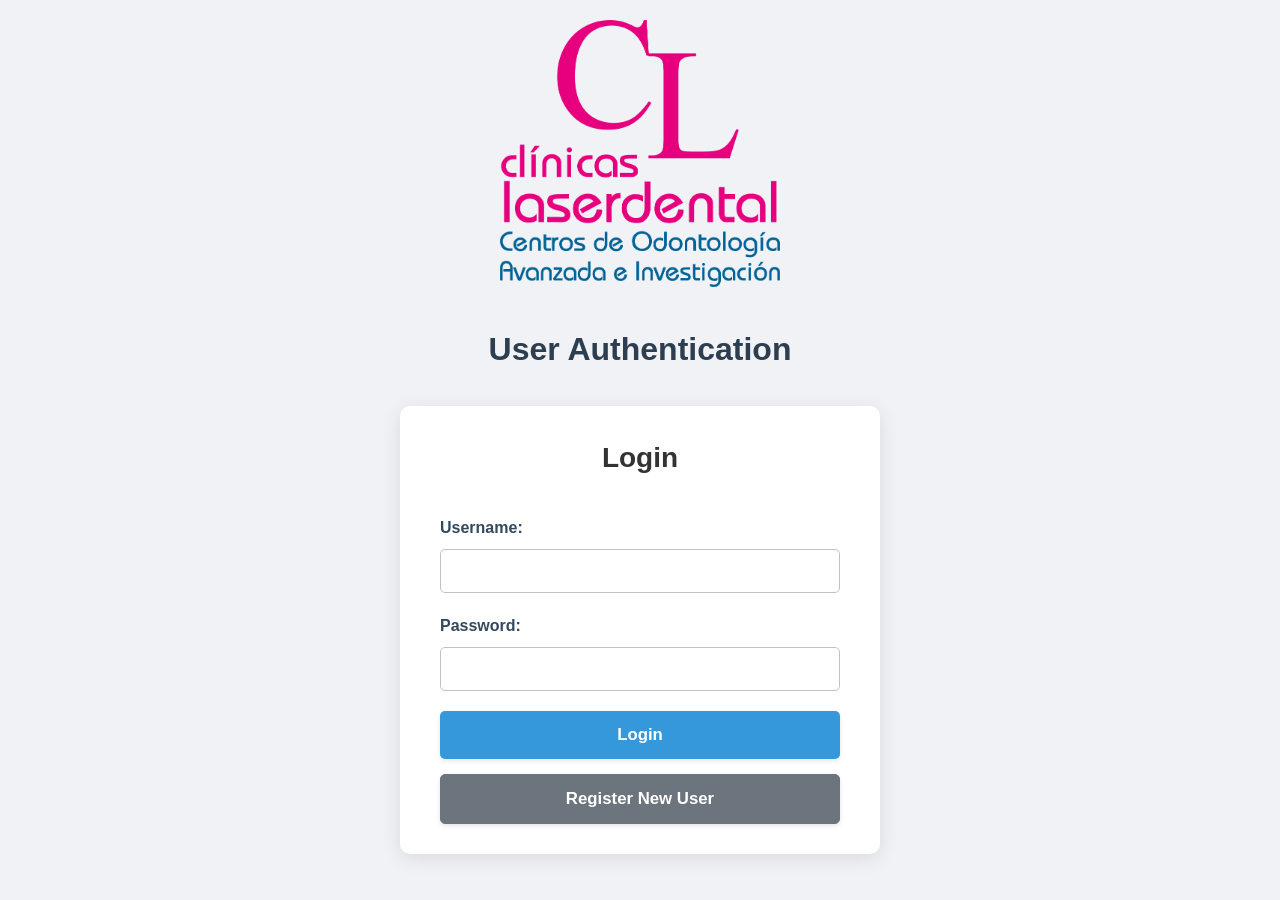
<file: index.html>
<!DOCTYPE html>
<html lang="en">
<head>
    <meta charset="UTF-8">
    <meta name="viewport" content="width=device-width, initial-scale=1.0">
    <title>User Authentication</title>
    <link rel="stylesheet" href="css/style.css">
</head>
<body>
<div class="page-container">
    <div style="text-align: center; margin-bottom: 30px;"> <!-- Wrapper for centering logo -->
        <img src="logo_laserdental.png" alt="LaserDental Clinic Logo" id="loginLogo" />
    </div>

    <h1>User Authentication</h1>

    <!-- Login Section Remains Visible -->
    <div class="auth-section" id="loginSection"> <!-- Added id for clarity if needed -->
        <h2>Login</h2>
        <form id="loginForm">
            <div>
                <label for="loginUsername">Username:</label>
                <input type="text" id="loginUsername" name="loginUsername" required>
            </div>
            <div>
                <label for="loginPassword">Password:</label>
                <input type="password" id="loginPassword" name="loginPassword" required>
            </div>
            <button type="submit" id="loginButton" class="button-style">Login</button>
            <p id="loginMessage" class="message-area"></p>
            <button type="button" id="openRegistrationModalButton" class="button-style secondary-button" style="margin-top: 15px;">Register New User</button>
        </form>
    </div>
</div> <!-- .page-container closes -->

<!-- New Registration Modal (Outside the main flow of .auth-section for login) -->
<div id="registrationModal" class="modal" style="display: none;"> <!-- Initially hidden -->
    <div class="modal-content auth-section"> <!-- Re-using .auth-section for styling consistency, or a more specific .modal-form-section -->
        <span id="closeRegModalButton" class="close-button">&times;</span>
        <h2>Register New User</h2>
        <form id="modalRegistrationForm"> <!-- New ID for this form -->
            <div>
                <label for="modalRegUsername">Username:</label>
                <input type="text" id="modalRegUsername" name="modalRegUsername" required />
            </div>
            <div>
                <label for="modalRegPassword">Password:</label>
                <input type="password" id="modalRegPassword" name="modalRegPassword" required />
            </div>
            <!-- Optional: Confirm Password field
            <div>
                <label for="modalRegConfirmPassword">Confirm Password:</label>
                <input type="password" id="modalRegConfirmPassword" name="modalRegConfirmPassword" required />
            </div>
            -->
            <button type="submit" id="modalRegButton" class="button-style">Register</button>
            <p class="message-area" id="modalRegMessage"></p>
        </form>
    </div>
</div>

<script src="js/auth.js"></script>
</body>
</html>
</file>
<file: css/style.css>
/* Global Resets and Base Styles */
* {
    margin: 0;
    padding: 0;
    box-sizing: border-box;
}

body {
    font-family: 'Segoe UI', Tahoma, Geneva, Verdana, sans-serif; /* Modern font stack */
    line-height: 1.6; /* Improved readability */
    background-color: #f0f2f5; /* Softer background color */
    color: #333; /* Default text color */
    padding: 0; /* Remove body padding, handle spacing with containers */
    margin: 0; /* Ensure no default margin */
}

/* General container for pages to allow padding and max-width */
.page-container {
    max-width: 1200px;
    margin: 0 auto; /* Center content */
    padding: 20px;
}

/* Logo Styling */
#loginLogo {
    display: inline-block; /* Behaves well with text-align:center on parent */
    max-width: 280px;   /* Adjusted max-width */
    height: auto;       /* Maintain aspect ratio */
    /* margin-bottom: 20px; /* This is handled by the wrapper div's style attribute in HTML */
}


/* Headings */
h1, h2 {
    color: #2c3e50; /* Darker, more modern blue/grey */
    margin-bottom: 20px;
}
h1 {
    font-size: 2em;
    text-align: center; /* Center main page titles */
    margin-bottom: 30px;
}
h2 {
    font-size: 1.5em;
    border-bottom: 1px solid #e0e0e0; /* Subtle separator for sections */
    padding-bottom: 10px;
    margin-top: 30px; /* Space above section titles */
}

/* Form container sections */
.auth-section { /* Specific styling for login/registration page sections */
    background-color: #ffffff;
    padding: 30px 40px; /* Increased padding for a more spacious feel */
    margin-left: auto;  /* Center the auth sections */
    margin-right: auto; /* Center the auth sections */
    margin-bottom: 30px;
    border-radius: 10px; /* Slightly more rounded */
    box-shadow: 0 4px 20px rgba(0, 0, 0, 0.1); /* More pronounced shadow */
    max-width: 480px; /* Max width for login/reg forms */
}
.auth-section:last-child {
    margin-bottom: 0;
}

.dashboard-section { /* Retain original dashboard section styling if different */
    background-color: #ffffff;
    padding: 25px;
    margin-bottom: 30px;
    border-radius: 8px;
    box-shadow: 0 2px 15px rgba(0, 0, 0, 0.08);
}
.dashboard-section:last-child {
    margin-bottom: 0;
}

/* Headings within Auth Sections */
.auth-section h2 {
    text-align: center;
    margin-bottom: 25px; /* More space below h2 */
    color: #333;
    font-size: 1.75em; /* Larger for section titles like Register/Login */
    border-bottom: none; /* Remove global h2 border for auth context */
    margin-top: 0; /* Remove global h2 margin-top for auth context */
}


/* Form Element Styling */
.auth-section form div { /* Target form groups within auth sections */
    margin-bottom: 20px; /* More space between form fields */
}

form div { /* General form div, ensure it doesn't conflict or make more specific */
    margin-bottom: 15px; /* Increased spacing */
}

label {
    display: block;
    margin-bottom: 8px; /* Increased spacing */
    color: #34495e; /* Darker label color */
    font-weight: 600; /* Slightly bolder labels */
}

input[type="text"],
input[type="password"] {
    width: 100%; /* Full width */
    padding: 12px; /* Increased padding */
    border: 1px solid #bdc3c7; /* Softer border color */
    border-radius: 5px; /* Slightly more rounded */
    font-size: 1em; /* Consistent font size */
    transition: border-color 0.3s ease, box-shadow 0.3s ease;
}

input[type="text"]:focus,
input[type="password"]:focus {
    border-color: #3498db; /* Highlight color on focus */
    box-shadow: 0 0 0 3px rgba(52, 152, 219, 0.1); /* Subtle glow on focus */
    outline: none;
}

/* General Button Styling */
.button-style {
    display: inline-block;
    background-color: #3498db; /* Primary button color (blue) */
    color: white;
    padding: 12px 20px; /* Adjusted padding */
    border: none;
    border-radius: 5px;
    cursor: pointer;
    font-size: 1em; /* Consistent font size */
    font-weight: 600;
    text-align: center;
    transition: background-color 0.2s ease, transform 0.1s ease;
    box-shadow: 0 2px 5px rgba(0,0,0,0.1);
    width: 100%; /* Make buttons full-width within forms by default */
}

.button-style:hover {
    background-color: #2980b9; /* Darker shade on hover */
}

.button-style:active {
    transform: translateY(1px); /* Slight press effect */
    box-shadow: 0 1px 3px rgba(0,0,0,0.1);
}

.button-style:disabled {
    background-color: #bdc3c7; /* Muted color for disabled */
    cursor: not-allowed;
    box-shadow: none;
}

/* Specific button overrides if needed (e.g., logout) */
#logoutButton {
    background-color: #e74c3c; /* Red for logout/danger */
}
#logoutButton:hover {
    background-color: #c0392b; /* Darker red on hover */
}

/* Message Area Styling */
.message-area {
    margin-top: 15px;
    padding: 12px;
    border-radius: 5px;
    font-size: 0.95em;
    text-align: center;
    display: none; /* Hide by default, JS will show */
}

.message-area.success {
    color: #1abc9c; /* Green for success */
    background-color: #e8f8f5;
    border: 1px solid #a3e9d7;
    display: block; /* Show when class is added */
}

.message-area.error {
    color: #e74c3c; /* Red for error */
    background-color: #fdedec;
    border: 1px solid #f5b7b1;
    display: block; /* Show when class is added */
}

/* Ensure old form styling is overridden or removed if not needed */
/* General form styling - should be minimal if sections handle background/padding */
form {
    /* background-color: transparent; Already handled by .auth-section */
    padding: 0;
    margin-bottom: 0;
    /* border-radius: 0; */ /* Not needed if form is just a semantic tag here */
    /* box-shadow: none; */ /* Not needed */
}

/* Apply full-width specifically to buttons within .auth-section forms if desired */
.auth-section form .button-style {
    width: 100%;
    padding-top: 14px; /* Slightly taller buttons */
    padding-bottom: 14px;
    font-size: 1.05em;
}


/* Remove old button styling for submit buttons if .button-style is comprehensive */
button[type="submit"] {
   /* All styling is now handled by .button-style */
}
button[type="submit"]:hover {
   /* All styling is now handled by .button-style */
}
/* Remove old message styling if .message-area is comprehensive */
#regMessage, #loginMessage {
    /* Styling handled by .message-area */
}
.success {
    /* Styling handled by .message-area.success */
}
.error {
    /* Styling handled by .message-area.error */
}

/* Secondary Button Style (for "Register New User" button) */
.button-style.secondary-button {
    background-color: #6c757d; /* Bootstrap's secondary color */
    color: white;
    border: 1px solid #6c757d; /* Or a slightly darker shade like #5a6268 */
    /* width: 100%; /* It inherits this from .button-style if that's the default */
}

.button-style.secondary-button:hover {
    background-color: #5a6268;
    border-color: #545b62;
}

/* Styling for buttons within the main page header */
body > .page-container > header { /* More specific selector for the main page header */
    display: flex;
    justify-content: space-between;
    align-items: center;
    /* padding-bottom, border-bottom, margin-bottom are already defined for header globally */
}

body > .page-container > header > div { /* Wrapper for header buttons */
    display: flex; /* Align buttons in a row */
    gap: 10px; /* Space between buttons in the header */
}

body > .page-container > header .button-style { /* Target buttons within this specific header */
    width: auto; /* Override the default 100% width from .button-style for header buttons */
    padding: 8px 15px; /* Potentially custom padding for header buttons */
    font-size: 0.9em; /* Slightly smaller font for header buttons */
    /* margin-left: 10px; /* Replaced by gap on the parent div */
}
/* Ensure #logoutButton (which is a .danger-button) also respects this sizing if it's in the header */
body > .page-container > header #logoutButton.button-style {
    /* Specific overrides for logout button in header if needed, beyond .danger-button */
}


/* General .danger-button style (if not already fully defined or needs adjustment) */
.danger-button {
    background-color: #e74c3c; /* Standard red for danger */
    color: white;
    /* border: 1px solid #c0392b; /* Optional: if .button-style doesn't set a border or you want to override */
}
.danger-button:hover {
    background-color: #c0392b !important; /* Darker red on hover, !important if overriding a more specific .button-style:hover */
}
.button-style.danger-button { /* Ensure specificity if .button-style has conflicting properties */
    /* e.g. if .button-style sets a blue background, this makes it red */
    background-color: #e74c3c;
}
.button-style.danger-button:hover {
    background-color: #c0392b;
}


/* Delete Patient Button Specifics */
.delete-patient-button {
    margin-top: 15px; /* From inline style */
    display: block;   /* From inline style */
    width: 100%;      /* From inline style */
    /* Other specific styles if .button-style.danger-button isn't enough */
}

/* Search Input Styling */
.search-container {
    margin-top: 15px; /* Space above search bar */
    margin-bottom: 25px; /* Space below search bar */
    /* The .search-container will naturally be 100% width of its parent (.page-container's direct child)
       If a max-width is desired for the search bar itself (not its container),
       it can be applied to #searchInput or a wrapper around it.
       For now, let it be full width of the main content flow. */
}

#searchInput {
    width: 100%;
    padding: 12px 15px;
    font-size: 1em; /* Match other inputs */
    border: 1px solid #bdc3c7; /* Match other inputs */
    border-radius: 5px; /* Match other inputs */
    box-sizing: border-box;
    transition: border-color 0.3s ease, box-shadow 0.3s ease; /* Match other inputs */
}

#searchInput:focus {
    border-color: #3498db; /* Match other inputs' focus color */
    box-shadow: 0 0 0 3px rgba(52, 152, 219, 0.1); /* Match other inputs' focus shadow */
    outline: none;
}
/* Adding specific styles for the search input type if needed, e.g., to hide default clear button on some browsers */
input[type="search"]::-webkit-search-cancel-button,
input[type="search"]::-webkit-search-decoration {
  -webkit-appearance: none; /* Hide default clear button in WebKit browsers */
  appearance: none;
}


/* Dashboard Specific Styles */
/* General header styling - some parts moved to more specific selector above */
header {
    /* display: flex; */ /* Moved to more specific: body > .page-container > header */
    /* justify-content: space-between; */ /* Moved */
    /* align-items: center; */ /* Moved */
    padding-bottom: 10px;
    border-bottom: 1px solid #ddd;
    margin-bottom: 20px;
}


/* #logoutButton specific styling (color is by .danger-button, sizing by header context) */
/* #logoutButton {
    padding: 8px 15px;
    font-size: 0.9em;
} */


/* .dashboard-section already styled above */
/* #newPatientSection, #patientCardsSection {
    margin-bottom: 30px;
    background-color: #fff;
    padding: 20px;
    border-radius: 8px;
    box-shadow: 0 0 10px rgba(0, 0, 0, 0.1);
} */

#patientCardsContainer {
    display: grid;
    grid-template-columns: repeat(auto-fill, minmax(250px, 1fr));
    gap: 20px;
}

.patient-card {
    border: 1px solid #dfe6e9; /* Softer border */
    padding: 20px; /* Increased padding */
    border-radius: 6px;
    background-color: #fdfdfd; /* Slightly off-white */
    box-shadow: 0 1px 5px rgba(0,0,0,0.05); /* Subtle shadow for depth */
}

.patient-card h3 {
    margin-top: 0;
    margin-bottom: 10px; /* Space below title */
    color: #2980b9; /* Primary theme color */
    font-size: 1.2em;
}

.patient-card p {
    font-size: 0.95em; /* Consistent text size */
    margin-bottom: 8px; /* Consistent spacing */
    color: #555;
}

.image-upload-area {
    margin-top: 20px; /* Increased space */
    padding: 20px; /* Increased padding */
    border: 2px dashed #bdc3c7; /* Softer dashed border */
    border-radius: 6px;
    text-align: center;
    cursor: pointer;
    background-color: #ecf0f1; /* Light grey background */
    transition: background-color 0.2s ease-in-out, border-color 0.2s ease-in-out; /* Smooth transition for dragover */
    border: 2px dashed #007bff; /* Make border very clear for debugging */
    background-color: #f0f8ff;  /* Light blue background for debugging */
    min-height: 100px;          /* Ensure it has a decent height for debugging */
    /* padding: 20px; Ensure padding is already there from previous styles or add it if needed */
}

.image-upload-area p {
    margin: 0;
    color: #7f8c8d; /* Muted text color */
    font-size: 0.9em;
    pointer-events: none; /* Make sure the paragraph itself doesn't interfere with drop on parent */
}

.image-upload-area.dragover {
    background-color: #e0efff;  /* Slightly darker blue on drag over for debugging */
    border-color: #0056b3;      /* Darker border for debugging */
}

.hidden-file-input {
    display: none;
}

.image-thumbnails-container {
    margin-top: 20px; /* Increased space */
    display: flex;
    flex-wrap: wrap;
    gap: 15px; /* Increased gap */
    justify-content: flex-start;
}

.thumbnail-item {
    width: 130px; /* Slightly larger */
    border: 1px solid #dfe6e9; /* Softer border */
    padding: 8px; /* Increased padding */
    border-radius: 5px;
    background-color: #ffffff;
    box-shadow: 0 2px 5px rgba(0,0,0,0.07);
    text-align: left;
    transition: transform 0.2s ease, box-shadow 0.2s ease;
}
.thumbnail-item:hover {
    transform: translateY(-2px);
    box-shadow: 0 4px 8px rgba(0,0,0,0.1);
}


.thumbnail-img {
    width: 100%;
    height: 90px; /* Slightly taller */
    object-fit: cover;
    border-radius: 4px; /* More rounded */
    margin-bottom: 8px; /* Increased space */
}

.thumbnail-name {
    font-size: 0.85em; /* Slightly larger */
    white-space: nowrap;
    overflow: hidden;
    text-overflow: ellipsis;
    margin-bottom: 4px !important;
    color: #34495e;
}

.thumbnail-date {
    font-size: 0.75em; /* Slightly larger */
    color: #7f8c8d;
    margin-bottom: 0 !important;
}
.no-images-text {
    font-size: 0.95em; /* Consistent with other p text */
    color: #7f8c8d; /* Muted color */
    width: 100%; /* Make it take full width of the container */
    text-align: center;
}

/* Image Viewer Modal Styles */
/* This .modal class is also used by #registrationModal */
.modal {
    display: none; /* Base rule */
    position: fixed;
    z-index: 1000;
    left: 0;
    top: 0;
    width: 100%;
    height: 100%;
    overflow: auto; /* Changed from hidden to auto to allow modal scroll if content overflows */
    background-color: rgba(0,0,0,0.6); /* Slightly lighter overlay than image viewer for differentiation */
    /* Ensure flex centering is applied for modal content */
    display: flex; /* Added if not already present or to ensure it overrides other .modal uses if any */
    align-items: center;
    justify-content: center;
}

/* Aggressive hide for imageViewerModal specifically, for diagnostic purposes */
/* This selector attempts to be highly specific. */
body #imageViewerModal.modal,
#imageViewerModal.modal { /* Fallback if body direct child isn't the case */
    display: none !important; /* Force it to be hidden. For testing the theory. */
}


/* Ensure .modal-content for registration modal (which uses .auth-section) is well-styled */
/* .auth-section is already styled with max-width, padding, background, etc.
   We need to ensure it behaves well as modal content. */
#registrationModal .modal-content.auth-section,
#changePasswordModal .modal-content.auth-section { /* Apply to both modals using .auth-section */
    position: relative;
    margin: auto;
    width: 90%;
    max-width: 480px; /* Max width inherited from .auth-section, good for these forms */
    /* min-width: 300px; /* Adjusted min-width for smaller screens */
}


.close-button {
    color: #777;
    position: absolute;
    top: 10px; /* Slightly higher for modals with less internal padding */
    right: 15px; /* Slightly closer for modals with less internal padding */
    font-size: 28px; /* Slightly smaller to match potentially smaller modal title */
    font-weight: bold;
    cursor: pointer;
    line-height: 1;
    transition: color 0.2s ease;
}

.close-button:hover,
.close-button:focus {
    color: #333; /* Darker hover for general close buttons */
    text-decoration: none;
}

.image-display-area {
    width: 100%;
    /* height: calc(90vh - 180px); Let flex-grow manage this primarily */
    min-height: 250px; /* Reduced min-height, but flex-grow is key */
    overflow: hidden;
    margin-bottom: 15px; /* Slightly reduced margin as controls are smaller */
    flex-grow: 1; /* Allow this area to take up available vertical space */
    background-color: #ecf0f1; /* Softer background */
    display: flex;
    align-items: center;
    justify-content: center;
    border: 1px solid #dfe6e9; /* Softer border */
    border-radius: 6px;
    position: relative; /* Ensure this is the positioning context for the overlay bar */
}

#fullImageView {
    position: relative; /* Crucial for left/top panning to work against its static position in flex container */
    display: block;
    width: auto;   /* Maintain aspect ratio, will be scaled by transform */
    height: auto;  /* Maintain aspect ratio, will be scaled by transform */
    max-width: 100%; /* Initially fit within .image-display-area */
    max-height: 100%;/* Initially fit within .image-display-area */
    object-fit: contain; /* Ensure it fits without cropping initially, respects aspect ratio */

    transform-origin: center center; /* Zoom and rotate around center */
    transition: transform 0.2s ease-out; /* Only transition transform; left/top changes instantly for panning */

    /* background-color: #fff; /* If image has transparency -- changed to transparent */
    border-radius: 4px;
    background-color: transparent; /* Ensure no background if src is empty and modal not hidden */
    border: none;             /* Ensure no border if src is empty and modal not hidden */
}

.image-info-display {
    text-align: center;
    margin-bottom: 10px; /* Reduced margin */
    padding: 8px 10px;   /* Reduced padding */
    background-color: #f8f9fa;
    border-radius: 5px;
    border: 1px solid #e9ecef;
}

.image-info-display p {
    margin: 4px 0; /* Reduced paragraph margins */
    font-size: 0.9em; /* Slightly smaller font */
    color: #495057;
}
.image-info-display span {
    font-weight: 600;
    color: #343a40;
}


.modal-controls {
    display: flex;
    flex-wrap: nowrap;      /* Force single line */
    overflow-x: auto;       /* Allow horizontal scrolling */
    overflow-y: hidden;     /* Prevent vertical scroll on this element */
    justify-content: flex-start; /* Align buttons to the start */
    padding: 8px 5px;       /* Minimal vertical padding, some horizontal for scrollbar */
    gap: 8px;               /* Spacing between buttons */
    width: 100%;
    box-sizing: border-box;
    /* border-top: 1px solid #e9ecef;  /* This border is no longer needed as it's an overlay */
    /* Consider a subtle bottom border as well, or remove top if it feels too boxed in */
    /* border-bottom: 1px solid #e9ecef; */
    border-top: 1px solid #e9ecef; /* This was already there, good for separation from image area */
}

/* Optional: Style scrollbar for browsers that support it (WebKit) */
.modal-controls::-webkit-scrollbar {
    height: 6px; /* Height of the scrollbar */
}

.modal-controls::-webkit-scrollbar-track {
    background: #f1f1f1; /* Optional: Track color */
}

.modal-controls::-webkit-scrollbar-thumb {
    background: #ccc; /* Color of the scrollbar thumb */
    border-radius: 3px;
}

.modal-controls::-webkit-scrollbar-thumb:hover {
    background: #bbb;
}

/* Styles for buttons specifically within .modal-controls */
.modal-controls .button-style {
    flex-shrink: 0;         /* Prevent buttons from shrinking */
    padding: 6px 12px;
    font-size: 0.875em;
    /* Margins are handled by 'gap' on the container */
    flex-grow: 0;
    flex-shrink: 0;
}

/* Styling for the new overlay structure */
.image-overlay-bar {
    position: absolute;
    bottom: 0;
    left: 0;
    width: 100%;
    background-color: rgba(0, 0, 0, 0.7); /* Slightly darker for better contrast with white text */
    color: #f1f1f1;
    padding: 8px 10px;
    box-sizing: border-box;
    z-index: 10; /* Ensure it's above the image, but below modal close button if it overlaps */
    display: flex;
    flex-direction: column;
    gap: 5px;
    border-bottom-left-radius: 6px; /* Match .image-display-area if it has rounded corners */
    border-bottom-right-radius: 6px;/* Match .image-display-area if it has rounded corners */
}

.image-info-display-overlay { /* New class for info display in overlay */
    font-size: 0.85em;
    text-align: center;
    padding-bottom: 3px; /* Small padding if needed before controls */
    border-bottom: 1px solid rgba(255, 255, 255, 0.2); /* Subtle separator line */
    margin-bottom: 5px; /* Space before controls */
}
.image-info-display-overlay p {
    margin: 2px 0;
    white-space: nowrap;
    overflow: hidden;
    text-overflow: ellipsis;
}

.modal-controls-overlay { /* New class for controls in overlay */
    display: flex;
    flex-wrap: nowrap;
    overflow-x: auto;
    justify-content: center; /* Center buttons if they don't fill width */
    gap: 8px;
    /* No background needed, parent .image-overlay-bar has it */
    /* Remove top border from original .modal-controls */
    border-top: none;
    padding: 5px 0 0 0; /* Minimal top padding, no other padding */
}

.modal-controls-overlay .button-style {
    background-color: rgba(255, 255, 255, 0.15);
    color: #f1f1f1;
    border: 1px solid rgba(255, 255, 255, 0.4);
    /* padding, font-size are already small from .modal-controls .button-style */
}
.modal-controls-overlay .button-style:hover {
    background-color: rgba(255, 255, 255, 0.25);
    border-color: rgba(255, 255, 255, 0.6);
}

.modal-controls-overlay .button-style.danger-button {
    background-color: rgba(220, 53, 69, 0.6); /* Semi-transparent red */
    border-color: rgba(220, 53, 69, 0.8);
    color: #fff;
}
.modal-controls-overlay .button-style.danger-button:hover {
    background-color: rgba(200, 43, 59, 0.75);
    border-color: rgba(200, 43, 59, 1);
}

.modal-controls-overlay .button-style:disabled {
    background-color: rgba(108, 117, 125, 0.3); /* Muted, semi-transparent for disabled */
    color: rgba(241, 241, 241, 0.5);
    border-color: rgba(255, 255, 255, 0.2);
    box-shadow: none;
}

/* Clean up old .image-info-display styles that are no longer needed as direct child of modal-content */
.image-info-display {
    /* This class is no longer used directly by modal-content for the overlay */
    /* It might still be used by other elements, or can be removed if exclusively for old layout */
    /* For safety, if it had flex properties or borders specific to old layout, they are implicitly overridden by new structure */
    border-top: none; /* Remove old border if it was there */
}

/* Old .modal-controls class is no longer used for the overlay version */
/* Styles under .modal-controls might still affect buttons if they share .button-style,
   but .modal-controls-overlay provides more specific overrides for background/color/border */

[end of css/style.css]
</file>
